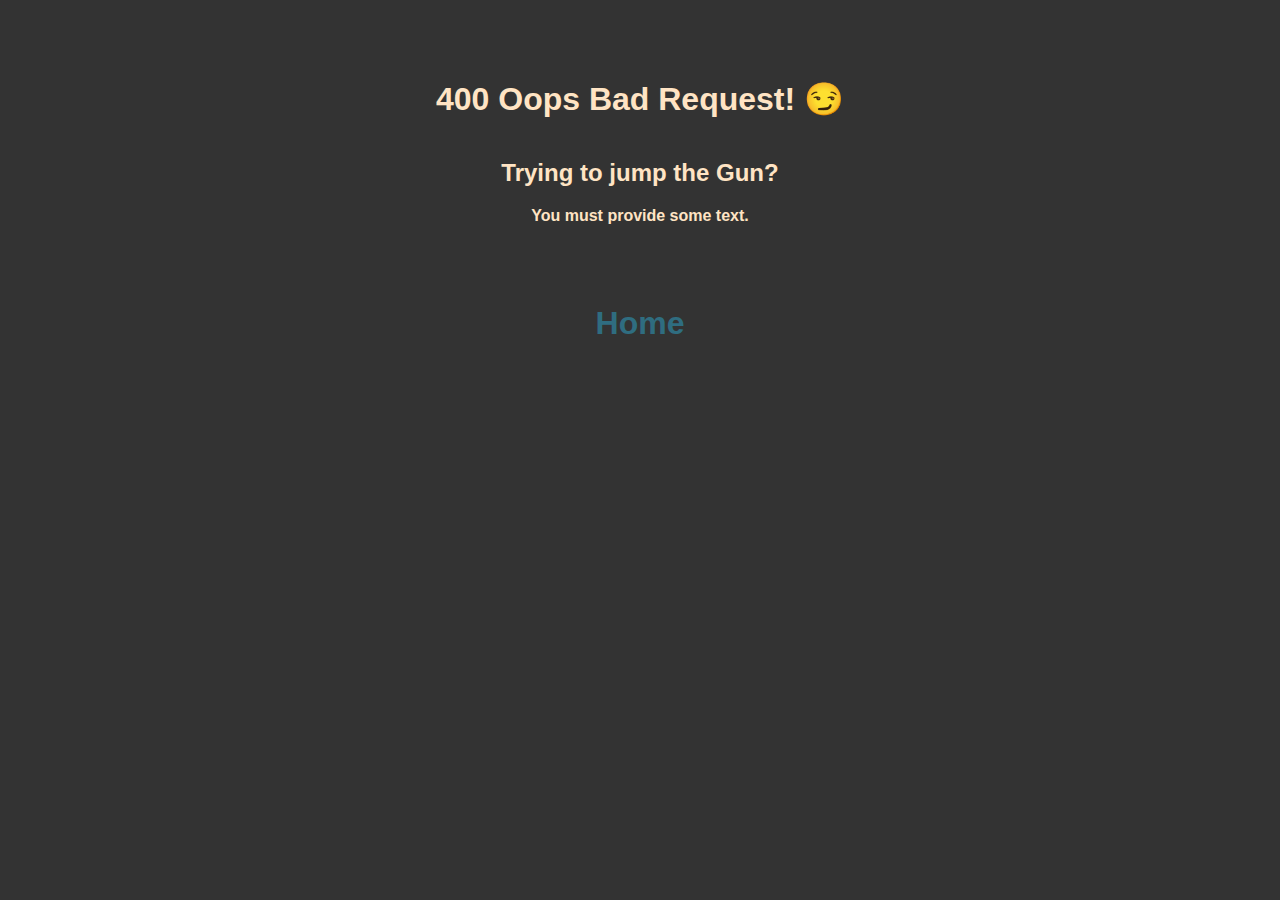
<file: templates/badrequest.page.html>
<!DOCTYPE html>
<html lang="en">
  <head>
    <meta charset="UTF-8">
    <title>Bad Request</title>
    <style>
      body {
						background-color: #333;
						font-family: Arial, sans-serif;
						text-align: center;
						margin: 0;
						padding: 0;
						color: bisque
					}
      h1 {
        padding: 20px;
        margin-top: 60px;
      }
      .btn {
        background-color: #235525;
        text-decoration: none;
        color: rgb(47, 109, 128)
      }
      .btn:hover {
        background-color: #5b7e5c;
        color: blanchedalmond;
        text-decoration: none;
      }
    </style>
  </head>
  <body>
      <h1>400 Oops Bad Request! 😏</h1>
      <h2>Trying to jump the Gun?</h2>
      <p><strong>You must provide some text.</strong></p>
      <a href="/" title="Go back to the home page" class="btn">
        <h1>Home</h1> 
      </a>
  </body>
</html>
</file>
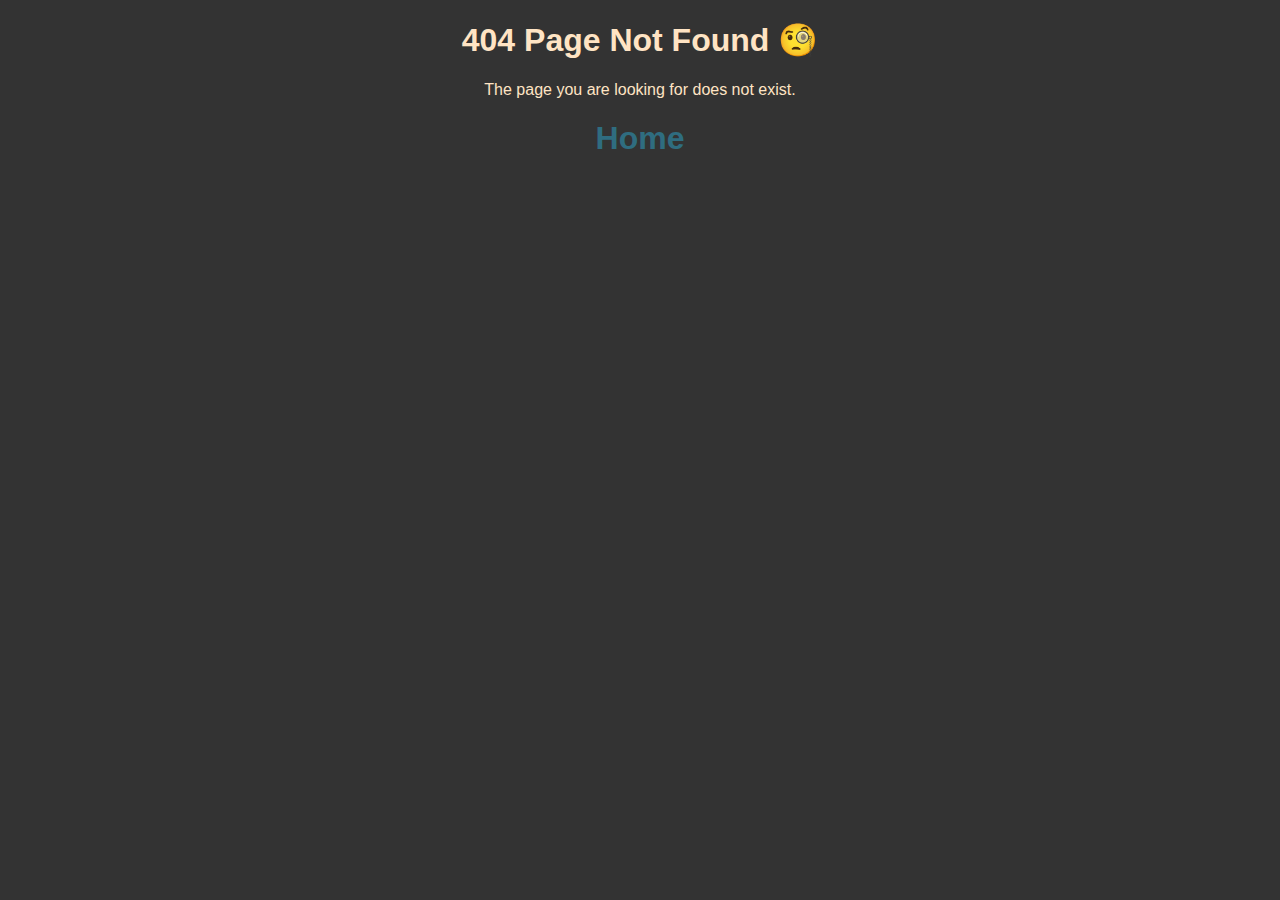
<file: templates/notfound.page.html>
<!DOCTYPE html>
<html lang="en">
  <head>
    <meta charset="UTF-8">
    <title>Page Not Found</title>
    <style>
      body {
						background-color: #333;
						font-family: Arial, sans-serif;
						text-align: center;
						margin: 0;
						padding: 0;
						color: bisque
					}
      .btn {
        background-color: #235525;
        text-decoration: none;
        color: rgb(47, 109, 128)
      }
        
      .btn:hover {
        background-color: #5b7e5c;
        color: blanchedalmond;
        text-decoration: none;
      }
    </style>
  </head>
  <body>
      <h1>404 Page Not Found 🧐</h1>
      <p>The page you are looking for does not exist.</p>
      <a href="/" title="Go back to the home page" class="btn">
        <h1>Home</h1> 
      </a>
  </body>
</html>
</file>
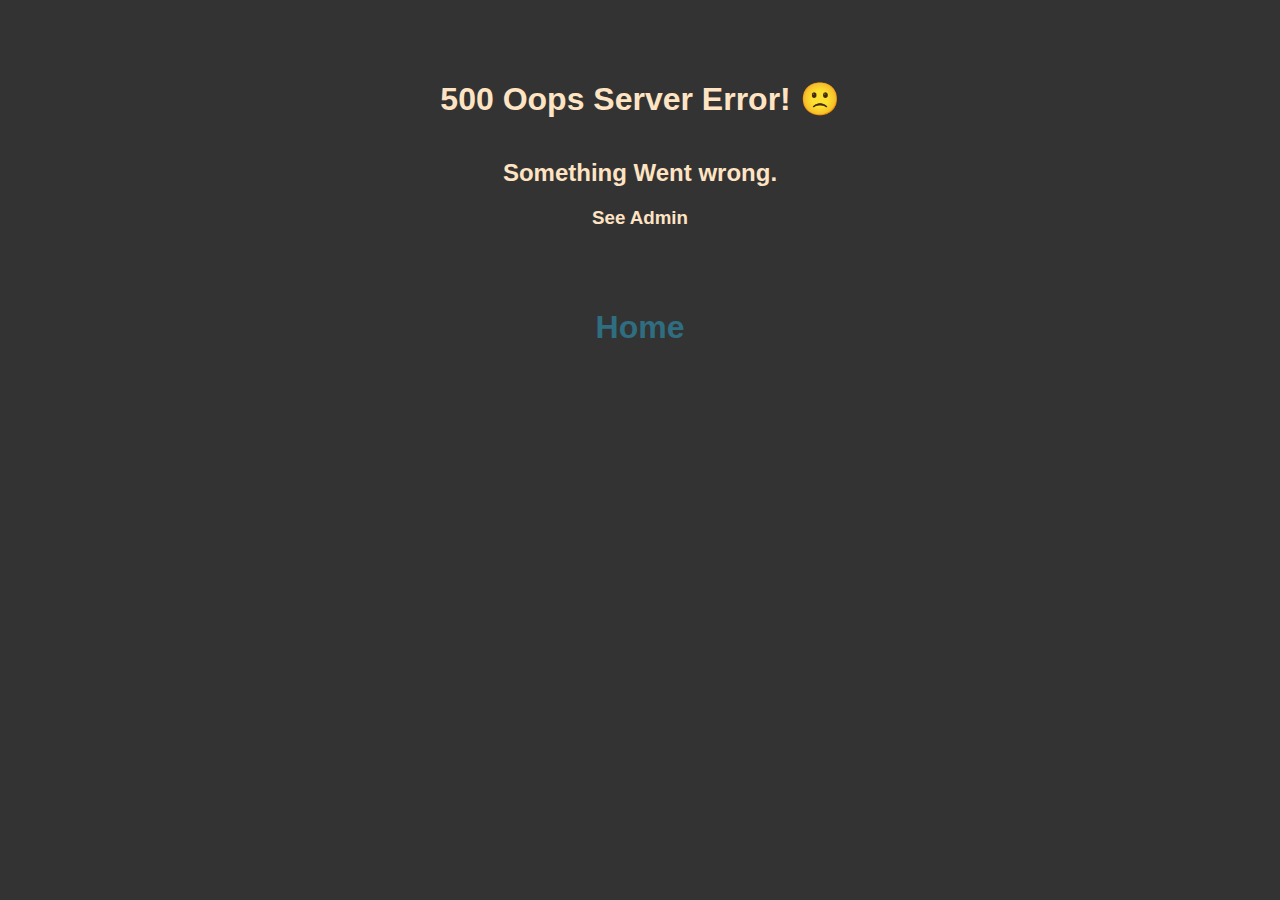
<file: templates/serverError.page.html>
<!DOCTYPE html>
<html lang="en">
  <head>
    <meta charset="UTF-8">
    <title>Bad Request</title>
    <style>
      body {
						background-color: #333;
						font-family: Arial, sans-serif;
						text-align: center;
						margin: 0;
						padding: 0;
						color: bisque
					}
      h1 {
        padding: 20px;
        margin-top: 60px;
      }
      .btn {
        background-color: #235525;
        text-decoration: none;
        color: rgb(47, 109, 128)
      }
      .btn:hover {
        background-color: #5b7e5c;
        color: blanchedalmond;
        text-decoration: none;
      }
    </style>
  </head>
  <body>
      <h1>500 Oops Server Error! 🙁</h1>
      <h2>Something Went wrong.</h2>
      <h3>See Admin</h3>
      <a href="/" title="Go back to the home page" class="btn">
        <h1>Home</h1> 
      </a>
  </body>
</html>
</file>
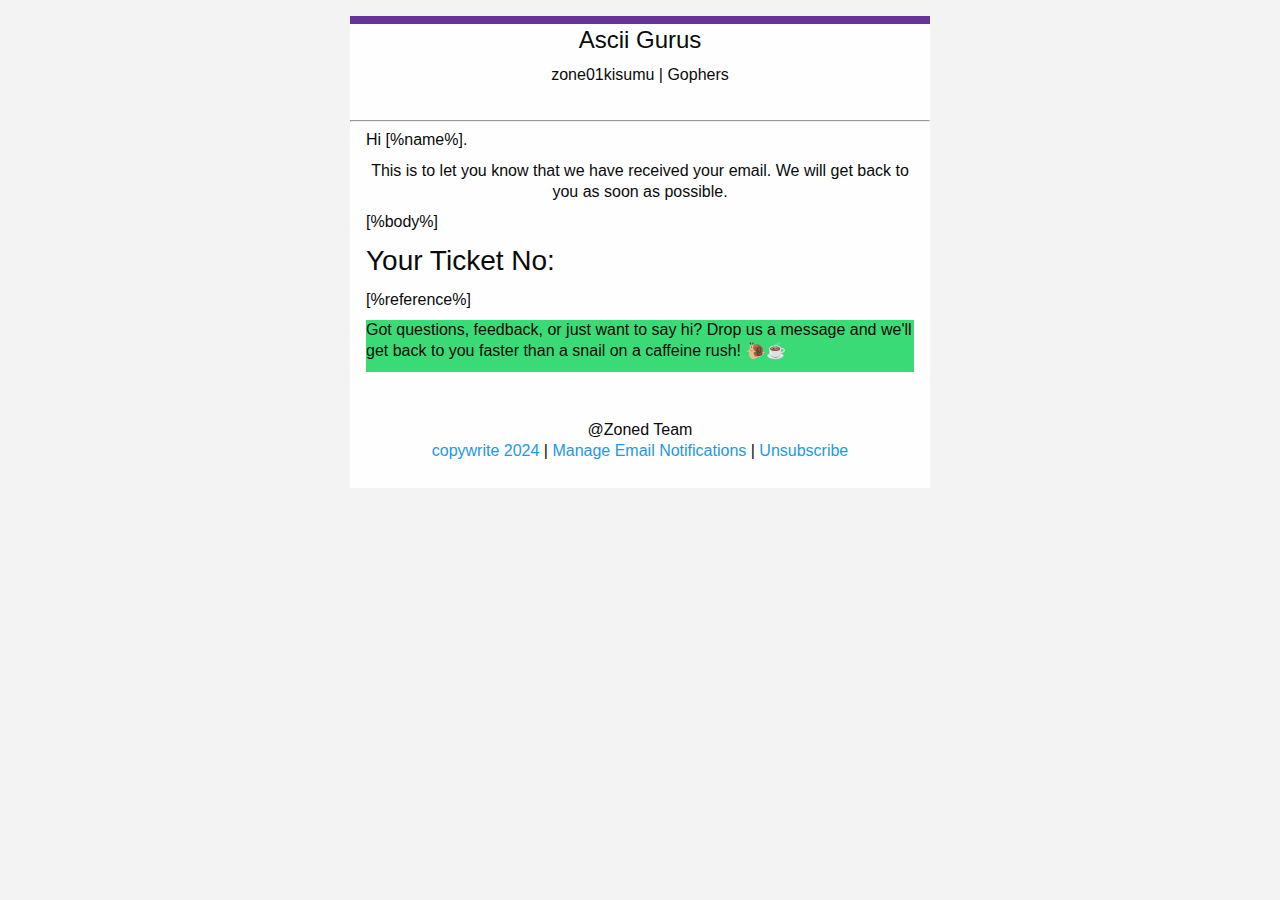
<file: internals/renders/contact.html>
<!DOCTYPE html PUBLIC "-//W3C//DTD XHTML 1.0 Strict//EN" "http://www.w3.org/TR/xhtml1/DTD/xhtml1-strict.dtd">
<html xmlns="http://www.w3.org/1999/xhtml">
	<head>
		<meta
			http-equiv="Content-Type"
			content="text/html; charset=utf-8"
		/>
		<meta
			name="viewport"
			content="width=device-width"
		/>
		<title>Ascii Gurus Support Center</title>
		<style>
			.wrapper {
				width: 100%;
			}

			#outlook a {
				padding: 0;
			}

			body {
				width: 100% !important;
				min-width: 100%;
				-webkit-text-size-adjust: 100%;
				-ms-text-size-adjust: 100%;
				margin: 0;
				margin: 0;
				padding: 0;
				-moz-box-sizing: border-box;
				-webkit-box-sizing: border-box;
				box-sizing: border-box;
			}

			.ExternalClass {
				width: 100%;
			}
			.ExternalClass,
			.ExternalClass p,
			.ExternalClass span,
			.ExternalClass font,
			.ExternalClass td,
			.ExternalClass div {
				line-height: 100%;
			}

			#backgroundTable {
				margin: 0;
				margin: 0;
				padding: 0;
				width: 100% !important;
				line-height: 100% !important;
			}

			img {
				outline: none;
				text-decoration: none;
				-ms-interpolation-mode: bicubic;
				width: auto;
				max-width: 100%;
				clear: both;
				display: block;
			}

			center {
				width: 100%;
				min-width: 580px;
			}

			a img {
				border: none;
			}

			p {
				margin: 0 0 0 10px;
				margin: 0 0 0 10px;
			}

			table {
				border-spacing: 0;
				border-collapse: collapse;
			}

			td {
				word-wrap: break-word;
				-webkit-hyphens: auto;
				-moz-hyphens: auto;
				hyphens: auto;
				border-collapse: collapse !important;
			}

			table,
			tr,
			td {
				padding: 0;
				vertical-align: top;
				text-align: left;
			}

			@media only screen {
				html {
					min-height: 100%;
					background: #f3f3f3;
				}
			}

			table.body {
				background: #f3f3f3;
				height: 100%;
				width: 100%;
			}

			table.container {
				background: #fefefe;
				width: 580px;
				margin: 0 auto;
				margin: 0 auto;
				text-align: inherit;
			}

			table.row {
				padding: 0;
				width: 100%;
				position: relative;
			}

			table.spacer {
				width: 100%;
			}

			table.container table.row {
				display: table;
			}

			td.columns,
			td.column,
			th.columns,
			th.column {
				margin: 0 auto;
				margin: 0 auto;
				padding-left: 16px;
				padding-bottom: 16px;
			}
			td.columns .column,
			td.columns .columns,
			td.column .column,
			td.column .columns,
			th.columns .column,
			th.columns .columns,
			th.column .column,
			th.column .columns {
				padding-left: 0 !important;
				padding-right: 0 !important;
			}
			td.columns .column center,
			td.columns .columns center,
			td.column .column center,
			td.column .columns center,
			th.columns .column center,
			th.columns .columns center,
			th.column .column center,
			th.column .columns center {
				min-width: none !important;
			}

			td.columns.last,
			td.column.last,
			th.columns.last,
			th.column.last {
				padding-right: 16px;
			}

			td.columns table:not(.button),
			td.column table:not(.button),
			th.columns table:not(.button),
			th.column table:not(.button) {
				width: 100%;
			}

			td.large-1,
			th.large-1 {
				width: 32.33333px;
				padding-left: 8px;
				padding-right: 8px;
			}

			td.large-1.first,
			th.large-1.first {
				padding-left: 16px;
			}

			td.large-1.last,
			th.large-1.last {
				padding-right: 16px;
			}

			.collapse > tbody > tr > td.large-1,
			.collapse > tbody > tr > th.large-1 {
				padding-right: 0;
				padding-left: 0;
				width: 48.33333px;
			}

			.collapse td.large-1.first,
			.collapse th.large-1.first,
			.collapse td.large-1.last,
			.collapse th.large-1.last {
				width: 56.33333px;
			}

			td.large-1 center,
			th.large-1 center {
				min-width: 0.33333px;
			}

			.body .columns td.large-1,
			.body .column td.large-1,
			.body .columns th.large-1,
			.body .column th.large-1 {
				width: 8.33333%;
			}

			td.large-2,
			th.large-2 {
				width: 80.66667px;
				padding-left: 8px;
				padding-right: 8px;
			}

			td.large-2.first,
			th.large-2.first {
				padding-left: 16px;
			}

			td.large-2.last,
			th.large-2.last {
				padding-right: 16px;
			}

			.collapse > tbody > tr > td.large-2,
			.collapse > tbody > tr > th.large-2 {
				padding-right: 0;
				padding-left: 0;
				width: 96.66667px;
			}

			.collapse td.large-2.first,
			.collapse th.large-2.first,
			.collapse td.large-2.last,
			.collapse th.large-2.last {
				width: 104.66667px;
			}

			td.large-2 center,
			th.large-2 center {
				min-width: 48.66667px;
			}

			.body .columns td.large-2,
			.body .column td.large-2,
			.body .columns th.large-2,
			.body .column th.large-2 {
				width: 16.66667%;
			}

			td.large-3,
			th.large-3 {
				width: 129px;
				padding-left: 8px;
				padding-right: 8px;
			}

			td.large-3.first,
			th.large-3.first {
				padding-left: 16px;
			}

			td.large-3.last,
			th.large-3.last {
				padding-right: 16px;
			}

			.collapse > tbody > tr > td.large-3,
			.collapse > tbody > tr > th.large-3 {
				padding-right: 0;
				padding-left: 0;
				width: 145px;
			}

			.collapse td.large-3.first,
			.collapse th.large-3.first,
			.collapse td.large-3.last,
			.collapse th.large-3.last {
				width: 153px;
			}

			td.large-3 center,
			th.large-3 center {
				min-width: 97px;
			}

			.body .columns td.large-3,
			.body .column td.large-3,
			.body .columns th.large-3,
			.body .column th.large-3 {
				width: 25%;
			}

			td.large-4,
			th.large-4 {
				width: 177.33333px;
				padding-left: 8px;
				padding-right: 8px;
			}

			td.large-4.first,
			th.large-4.first {
				padding-left: 16px;
			}

			td.large-4.last,
			th.large-4.last {
				padding-right: 16px;
			}

			.collapse > tbody > tr > td.large-4,
			.collapse > tbody > tr > th.large-4 {
				padding-right: 0;
				padding-left: 0;
				width: 193.33333px;
			}

			.collapse td.large-4.first,
			.collapse th.large-4.first,
			.collapse td.large-4.last,
			.collapse th.large-4.last {
				width: 201.33333px;
			}

			td.large-4 center,
			th.large-4 center {
				min-width: 145.33333px;
			}

			.body .columns td.large-4,
			.body .column td.large-4,
			.body .columns th.large-4,
			.body .column th.large-4 {
				width: 33.33333%;
			}

			td.large-5,
			th.large-5 {
				width: 225.66667px;
				padding-left: 8px;
				padding-right: 8px;
			}

			td.large-5.first,
			th.large-5.first {
				padding-left: 16px;
			}

			td.large-5.last,
			th.large-5.last {
				padding-right: 16px;
			}

			.collapse > tbody > tr > td.large-5,
			.collapse > tbody > tr > th.large-5 {
				padding-right: 0;
				padding-left: 0;
				width: 241.66667px;
			}

			.collapse td.large-5.first,
			.collapse th.large-5.first,
			.collapse td.large-5.last,
			.collapse th.large-5.last {
				width: 249.66667px;
			}

			td.large-5 center,
			th.large-5 center {
				min-width: 193.66667px;
			}

			.body .columns td.large-5,
			.body .column td.large-5,
			.body .columns th.large-5,
			.body .column th.large-5 {
				width: 41.66667%;
			}

			td.large-6,
			th.large-6 {
				width: 274px;
				padding-left: 8px;
				padding-right: 8px;
			}

			td.large-6.first,
			th.large-6.first {
				padding-left: 16px;
			}

			td.large-6.last,
			th.large-6.last {
				padding-right: 16px;
			}

			.collapse > tbody > tr > td.large-6,
			.collapse > tbody > tr > th.large-6 {
				padding-right: 0;
				padding-left: 0;
				width: 290px;
			}

			.collapse td.large-6.first,
			.collapse th.large-6.first,
			.collapse td.large-6.last,
			.collapse th.large-6.last {
				width: 298px;
			}

			td.large-6 center,
			th.large-6 center {
				min-width: 242px;
			}

			.body .columns td.large-6,
			.body .column td.large-6,
			.body .columns th.large-6,
			.body .column th.large-6 {
				width: 50%;
			}

			td.large-7,
			th.large-7 {
				width: 322.33333px;
				padding-left: 8px;
				padding-right: 8px;
			}

			td.large-7.first,
			th.large-7.first {
				padding-left: 16px;
			}

			td.large-7.last,
			th.large-7.last {
				padding-right: 16px;
			}

			.collapse > tbody > tr > td.large-7,
			.collapse > tbody > tr > th.large-7 {
				padding-right: 0;
				padding-left: 0;
				width: 338.33333px;
			}

			.collapse td.large-7.first,
			.collapse th.large-7.first,
			.collapse td.large-7.last,
			.collapse th.large-7.last {
				width: 346.33333px;
			}

			td.large-7 center,
			th.large-7 center {
				min-width: 290.33333px;
			}

			.body .columns td.large-7,
			.body .column td.large-7,
			.body .columns th.large-7,
			.body .column th.large-7 {
				width: 58.33333%;
			}

			td.large-8,
			th.large-8 {
				width: 370.66667px;
				padding-left: 8px;
				padding-right: 8px;
			}

			td.large-8.first,
			th.large-8.first {
				padding-left: 16px;
			}

			td.large-8.last,
			th.large-8.last {
				padding-right: 16px;
			}

			.collapse > tbody > tr > td.large-8,
			.collapse > tbody > tr > th.large-8 {
				padding-right: 0;
				padding-left: 0;
				width: 386.66667px;
			}

			.collapse td.large-8.first,
			.collapse th.large-8.first,
			.collapse td.large-8.last,
			.collapse th.large-8.last {
				width: 394.66667px;
			}

			td.large-8 center,
			th.large-8 center {
				min-width: 338.66667px;
			}

			.body .columns td.large-8,
			.body .column td.large-8,
			.body .columns th.large-8,
			.body .column th.large-8 {
				width: 66.66667%;
			}

			td.large-9,
			th.large-9 {
				width: 419px;
				padding-left: 8px;
				padding-right: 8px;
			}

			td.large-9.first,
			th.large-9.first {
				padding-left: 16px;
			}

			td.large-9.last,
			th.large-9.last {
				padding-right: 16px;
			}

			.collapse > tbody > tr > td.large-9,
			.collapse > tbody > tr > th.large-9 {
				padding-right: 0;
				padding-left: 0;
				width: 435px;
			}

			.collapse td.large-9.first,
			.collapse th.large-9.first,
			.collapse td.large-9.last,
			.collapse th.large-9.last {
				width: 443px;
			}

			td.large-9 center,
			th.large-9 center {
				min-width: 387px;
			}

			.body .columns td.large-9,
			.body .column td.large-9,
			.body .columns th.large-9,
			.body .column th.large-9 {
				width: 75%;
			}

			td.large-10,
			th.large-10 {
				width: 467.33333px;
				padding-left: 8px;
				padding-right: 8px;
			}

			td.large-10.first,
			th.large-10.first {
				padding-left: 16px;
			}

			td.large-10.last,
			th.large-10.last {
				padding-right: 16px;
			}

			.collapse > tbody > tr > td.large-10,
			.collapse > tbody > tr > th.large-10 {
				padding-right: 0;
				padding-left: 0;
				width: 483.33333px;
			}

			.collapse td.large-10.first,
			.collapse th.large-10.first,
			.collapse td.large-10.last,
			.collapse th.large-10.last {
				width: 491.33333px;
			}

			td.large-10 center,
			th.large-10 center {
				min-width: 435.33333px;
			}

			.body .columns td.large-10,
			.body .column td.large-10,
			.body .columns th.large-10,
			.body .column th.large-10 {
				width: 83.33333%;
			}

			td.large-11,
			th.large-11 {
				width: 515.66667px;
				padding-left: 8px;
				padding-right: 8px;
			}

			td.large-11.first,
			th.large-11.first {
				padding-left: 16px;
			}

			td.large-11.last,
			th.large-11.last {
				padding-right: 16px;
			}

			.collapse > tbody > tr > td.large-11,
			.collapse > tbody > tr > th.large-11 {
				padding-right: 0;
				padding-left: 0;
				width: 531.66667px;
			}

			.collapse td.large-11.first,
			.collapse th.large-11.first,
			.collapse td.large-11.last,
			.collapse th.large-11.last {
				width: 539.66667px;
			}

			td.large-11 center,
			th.large-11 center {
				min-width: 483.66667px;
			}

			.body .columns td.large-11,
			.body .column td.large-11,
			.body .columns th.large-11,
			.body .column th.large-11 {
				width: 91.66667%;
			}

			td.large-12,
			th.large-12 {
				width: 564px;
				padding-left: 8px;
				padding-right: 8px;
			}

			td.large-12.first,
			th.large-12.first {
				padding-left: 16px;
			}

			td.large-12.last,
			th.large-12.last {
				padding-right: 16px;
			}

			.collapse > tbody > tr > td.large-12,
			.collapse > tbody > tr > th.large-12 {
				padding-right: 0;
				padding-left: 0;
				width: 580px;
			}

			.collapse td.large-12.first,
			.collapse th.large-12.first,
			.collapse td.large-12.last,
			.collapse th.large-12.last {
				width: 588px;
			}

			td.large-12 center,
			th.large-12 center {
				min-width: 532px;
			}

			.body .columns td.large-12,
			.body .column td.large-12,
			.body .columns th.large-12,
			.body .column th.large-12 {
				width: 100%;
			}

			td.large-offset-1,
			td.large-offset-1.first,
			td.large-offset-1.last,
			th.large-offset-1,
			th.large-offset-1.first,
			th.large-offset-1.last {
				padding-left: 64.33333px;
			}

			td.large-offset-2,
			td.large-offset-2.first,
			td.large-offset-2.last,
			th.large-offset-2,
			th.large-offset-2.first,
			th.large-offset-2.last {
				padding-left: 112.66667px;
			}

			td.large-offset-3,
			td.large-offset-3.first,
			td.large-offset-3.last,
			th.large-offset-3,
			th.large-offset-3.first,
			th.large-offset-3.last {
				padding-left: 161px;
			}

			td.large-offset-4,
			td.large-offset-4.first,
			td.large-offset-4.last,
			th.large-offset-4,
			th.large-offset-4.first,
			th.large-offset-4.last {
				padding-left: 209.33333px;
			}

			td.large-offset-5,
			td.large-offset-5.first,
			td.large-offset-5.last,
			th.large-offset-5,
			th.large-offset-5.first,
			th.large-offset-5.last {
				padding-left: 257.66667px;
			}

			td.large-offset-6,
			td.large-offset-6.first,
			td.large-offset-6.last,
			th.large-offset-6,
			th.large-offset-6.first,
			th.large-offset-6.last {
				padding-left: 306px;
			}

			td.large-offset-7,
			td.large-offset-7.first,
			td.large-offset-7.last,
			th.large-offset-7,
			th.large-offset-7.first,
			th.large-offset-7.last {
				padding-left: 354.33333px;
			}

			td.large-offset-8,
			td.large-offset-8.first,
			td.large-offset-8.last,
			th.large-offset-8,
			th.large-offset-8.first,
			th.large-offset-8.last {
				padding-left: 402.66667px;
			}

			td.large-offset-9,
			td.large-offset-9.first,
			td.large-offset-9.last,
			th.large-offset-9,
			th.large-offset-9.first,
			th.large-offset-9.last {
				padding-left: 451px;
			}

			td.large-offset-10,
			td.large-offset-10.first,
			td.large-offset-10.last,
			th.large-offset-10,
			th.large-offset-10.first,
			th.large-offset-10.last {
				padding-left: 499.33333px;
			}

			td.large-offset-11,
			td.large-offset-11.first,
			td.large-offset-11.last,
			th.large-offset-11,
			th.large-offset-11.first,
			th.large-offset-11.last {
				padding-left: 547.66667px;
			}

			td.expander,
			th.expander {
				visibility: hidden;
				width: 0;
				padding: 0 !important;
			}

			table.container.radius {
				border-radius: 0;
				border-collapse: separate;
			}

			.block-grid {
				width: 100%;
				max-width: 580px;
			}
			.block-grid td {
				display: inline-block;
				padding: 8px;
			}

			.up-2 td {
				width: 274px !important;
			}

			.up-3 td {
				width: 177px !important;
			}

			.up-4 td {
				width: 129px !important;
			}

			.up-5 td {
				width: 100px !important;
			}

			.up-6 td {
				width: 80px !important;
			}

			.up-7 td {
				width: 66px !important;
			}

			.up-8 td {
				width: 56px !important;
			}

			table.text-center,
			th.text-center,
			td.text-center,
			h1.text-center,
			h2.text-center,
			h3.text-center,
			h4.text-center,
			h5.text-center,
			h6.text-center,
			p.text-center,
			span.text-center {
				text-align: center;
			}

			table.text-left,
			th.text-left,
			td.text-left,
			h1.text-left,
			h2.text-left,
			h3.text-left,
			h4.text-left,
			h5.text-left,
			h6.text-left,
			p.text-left,
			span.text-left {
				text-align: left;
			}

			table.text-right,
			th.text-right,
			td.text-right,
			h1.text-right,
			h2.text-right,
			h3.text-right,
			h4.text-right,
			h5.text-right,
			h6.text-right,
			p.text-right,
			span.text-right {
				text-align: right;
			}

			span.text-center {
				display: block;
				width: 100%;
				text-align: center;
			}

			@media only screen and (max-width: 596px) {
				.small-float-center {
					margin: 0 auto !important;
					float: none !important;
					text-align: center !important;
				}
				.small-text-center {
					text-align: center !important;
				}
				.small-text-left {
					text-align: left !important;
				}
				.small-text-right {
					text-align: right !important;
				}
			}

			img.float-left {
				float: left;
				text-align: left;
			}

			img.float-right {
				float: right;
				text-align: right;
			}

			img.float-center,
			img.text-center {
				margin: 0 auto;
				margin: 0 auto;
				float: none;
				text-align: center;
			}

			table.float-center,
			td.float-center,
			th.float-center {
				margin: 0 auto;
				margin: 0 auto;
				float: none;
				text-align: center;
			}

			.hide-for-large {
				display: none !important;
				overflow: hidden;
				max-height: 0;
				font-size: 0;
				width: 0;
				line-height: 0;
			}
			@media only screen and (max-width: 596px) {
				.hide-for-large {
					display: block !important;
					width: auto !important;
					overflow: visible !important;
					max-height: none !important;
					font-size: inherit !important;
					line-height: inherit !important;
				}
			}

			@media only screen and (max-width: 596px) {
				table.body table.container .hide-for-large,
				table.body table.container .row.hide-for-large {
					display: table !important;
					width: 100% !important;
				}
			}

			@media only screen and (max-width: 596px) {
				table.body table.container .callout-inner.hide-for-large {
					display: table-cell !important;
					width: 100% !important;
				}
			}

			@media only screen and (max-width: 596px) {
				table.body table.container .show-for-large {
					display: none !important;
					width: 0;
					overflow: hidden;
				}
			}

			body,
			table.body,
			h1,
			h2,
			h3,
			h4,
			h5,
			h6,
			p,
			td,
			th,
			a {
				color: #0a0a0a;
				font-family: Helvetica, Arial, sans-serif;
				font-weight: normal;
				padding: 0;
				margin: 0;
				margin: 0;
				text-align: left;
				line-height: 1.3;
			}

			h1,
			h2,
			h3,
			h4,
			h5,
			h6 {
				color: inherit;
				word-wrap: normal;
				font-family: Helvetica, Arial, sans-serif;
				font-weight: normal;
				margin-bottom: 10px;
				margin-bottom: 10px;
			}

			h1 {
				font-size: 34px;
			}

			h2 {
				font-size: 30px;
			}

			h3 {
				font-size: 28px;
			}

			h4 {
				font-size: 24px;
			}

			h5 {
				font-size: 20px;
			}

			h6 {
				font-size: 18px;
			}

			body,
			table.body,
			p,
			td,
			th {
				font-size: 16px;
				line-height: 1.3;
			}

			p {
				margin-bottom: 10px;
				margin-bottom: 10px;
			}
			p.lead {
				font-size: 20px;
				line-height: 1.6;
			}
			p.subheader {
				margin-top: 4px;
				margin-bottom: 8px;
				margin-top: 4px;
				margin-bottom: 8px;
				font-weight: normal;
				line-height: 1.4;
				color: #8a8a8a;
			}

			small {
				font-size: 80%;
				color: #cacaca;
			}

			a {
				color: #2199e8;
				text-decoration: none;
			}
			a:hover {
				color: #147dc2;
			}
			a:active {
				color: #147dc2;
			}
			a:visited {
				color: #2199e8;
			}

			h1 a,
			h1 a:visited,
			h2 a,
			h2 a:visited,
			h3 a,
			h3 a:visited,
			h4 a,
			h4 a:visited,
			h5 a,
			h5 a:visited,
			h6 a,
			h6 a:visited {
				color: #2199e8;
			}

			pre {
				background: #f3f3f3;
				margin: 30px 0;
				margin: 30px 0;
			}
			pre code {
				color: #cacaca;
			}
			pre code span.callout {
				color: #8a8a8a;
				font-weight: bold;
			}
			pre code span.callout-strong {
				color: #ff6908;
				font-weight: bold;
			}

			table.hr {
				width: 100%;
			}
			table.hr th {
				height: 0;
				max-width: 580px;
				border-top: 0;
				border-right: 0;
				border-bottom: 1px solid #0a0a0a;
				border-left: 0;
				margin: 20px auto;
				margin: 20px auto;
				clear: both;
			}

			.stat {
				font-size: 40px;
				line-height: 1;
			}
			p + .stat {
				margin-top: -16px;
				margin-top: -16px;
			}

			span.preheader {
				display: none !important;
				visibility: hidden;
				font-size: 1px;
				color: #f3f3f3;
				line-height: 1px;
				max-height: 0px;
				max-width: 0px;
				opacity: 0;
				overflow: hidden;
			}

			table.button {
				width: auto;
				margin: 0 0 16px 0;
				margin: 0 0 16px 0;
			}
			table.button table td {
				text-align: left;
				color: #fefefe;
				background: #2199e8;
				border: 2px solid #2199e8;
			}
			table.button table td a {
				font-family: Helvetica, Arial, sans-serif;
				font-size: 16px;
				font-weight: bold;
				color: #fefefe;
				text-decoration: none;
				display: inline-block;
				padding: 8px 16px 8px 16px;
				border: 0 solid #2199e8;
				border-radius: 3px;
			}
			table.button.radius table td {
				border-radius: 3px;
				border: none;
			}
			table.button.rounded table td {
				border-radius: 500px;
				border: none;
			}

			table.button:hover table tr td a,
			table.button:active table tr td a,
			table.button table tr td a:visited,
			table.button.tiny:hover table tr td a,
			table.button.tiny:active table tr td a,
			table.button.tiny table tr td a:visited,
			table.button.small:hover table tr td a,
			table.button.small:active table tr td a,
			table.button.small table tr td a:visited,
			table.button.large:hover table tr td a,
			table.button.large:active table tr td a,
			table.button.large table tr td a:visited {
				color: #fefefe;
			}

			table.button.tiny table td,
			table.button.tiny table a {
				padding: 4px 8px 4px 8px;
			}

			table.button.tiny table a {
				font-size: 10px;
				font-weight: normal;
			}

			table.button.small table td,
			table.button.small table a {
				padding: 5px 10px 5px 10px;
				font-size: 12px;
			}

			table.button.large table a {
				padding: 10px 20px 10px 20px;
				font-size: 20px;
			}

			table.button.expand,
			table.button.expanded {
				width: 100% !important;
			}
			table.button.expand table,
			table.button.expanded table {
				width: 100%;
			}
			table.button.expand table a,
			table.button.expanded table a {
				text-align: center;
				width: 100%;
				padding-left: 0;
				padding-right: 0;
			}
			table.button.expand center,
			table.button.expanded center {
				min-width: 0;
			}

			table.button:hover table td,
			table.button:visited table td,
			table.button:active table td {
				background: #147dc2;
				color: #fefefe;
			}

			table.button:hover table a,
			table.button:visited table a,
			table.button:active table a {
				border: 0 solid #147dc2;
			}

			table.button.secondary table td {
				background: #777777;
				color: #fefefe;
				border: 0px solid #777777;
			}

			table.button.secondary table a {
				color: #fefefe;
				border: 0 solid #777777;
			}

			table.button.secondary:hover table td {
				background: #919191;
				color: #fefefe;
			}

			table.button.secondary:hover table a {
				border: 0 solid #919191;
			}

			table.button.secondary:hover table td a {
				color: #fefefe;
			}

			table.button.secondary:active table td a {
				color: #fefefe;
			}

			table.button.secondary table td a:visited {
				color: #fefefe;
			}

			table.button.success table td {
				background: #3adb76;
				border: 0px solid #3adb76;
			}

			table.button.success table a {
				border: 0 solid #3adb76;
			}

			table.button.success:hover table td {
				background: #23bf5d;
			}

			table.button.success:hover table a {
				border: 0 solid #23bf5d;
			}

			table.button.alert table td {
				background: #ec5840;
				border: 0px solid #ec5840;
			}

			table.button.alert table a {
				border: 0 solid #ec5840;
			}

			table.button.alert:hover table td {
				background: #e23317;
			}

			table.button.alert:hover table a {
				border: 0 solid #e23317;
			}

			table.button.warning table td {
				background: #ffae00;
				border: 0px solid #ffae00;
			}

			table.button.warning table a {
				border: 0px solid #ffae00;
			}

			table.button.warning:hover table td {
				background: #cc8b00;
			}

			table.button.warning:hover table a {
				border: 0px solid #cc8b00;
			}

			table.callout {
				margin-bottom: 16px;
				margin-bottom: 16px;
			}

			th.callout-inner {
				width: 100%;
				border: 1px solid #cbcbcb;
				padding: 10px;
				background: #fefefe;
			}
			th.callout-inner.primary {
				background: #def0fc;
				border: 1px solid #444444;
				color: #0a0a0a;
			}
			th.callout-inner.secondary {
				background: #ebebeb;
				border: 1px solid #444444;
				color: #0a0a0a;
			}
			th.callout-inner.success {
				background: #e1faea;
				border: 1px solid #1b9448;
				color: #fefefe;
			}
			th.callout-inner.warning {
				background: #fff3d9;
				border: 1px solid #996800;
				color: #fefefe;
			}
			th.callout-inner.alert {
				background: #fce6e2;
				border: 1px solid #b42912;
				color: #fefefe;
			}

			.thumbnail {
				border: solid 4px #fefefe;
				box-shadow: 0 0 0 1px rgba(10, 10, 10, 0.2);
				display: inline-block;
				line-height: 0;
				max-width: 100%;
				transition: box-shadow 200ms ease-out;
				border-radius: 3px;
				margin-bottom: 16px;
			}
			.thumbnail:hover,
			.thumbnail:focus {
				box-shadow: 0 0 6px 1px rgba(33, 153, 232, 0.5);
			}

			table.menu {
				width: 580px;
			}
			table.menu td.menu-item,
			table.menu th.menu-item {
				padding: 10px;
				padding-right: 10px;
			}
			table.menu td.menu-item a,
			table.menu th.menu-item a {
				color: #2199e8;
			}

			table.menu.vertical td.menu-item,
			table.menu.vertical th.menu-item {
				padding: 10px;
				padding-right: 0;
				display: block;
			}
			table.menu.vertical td.menu-item a,
			table.menu.vertical th.menu-item a {
				width: 100%;
			}

			table.menu.vertical td.menu-item table.menu.vertical td.menu-item,
			table.menu.vertical td.menu-item table.menu.vertical th.menu-item,
			table.menu.vertical th.menu-item table.menu.vertical td.menu-item,
			table.menu.vertical th.menu-item table.menu.vertical th.menu-item {
				padding-left: 10px;
			}

			table.menu.text-center a {
				text-align: center;
			}

			.menu[align="center"] {
				width: auto !important;
			}

			body.outlook p {
				display: inline !important;
			}

			@media only screen and (max-width: 596px) {
				table.body img {
					width: auto;
					height: auto;
				}
				table.body center {
					min-width: 0 !important;
				}
				table.body .container {
					width: 95% !important;
				}
				table.body .columns,
				table.body .column {
					height: auto !important;
					-moz-box-sizing: border-box;
					-webkit-box-sizing: border-box;
					box-sizing: border-box;
					padding-left: 16px !important;
					padding-right: 16px !important;
				}
				table.body .columns .column,
				table.body .columns .columns,
				table.body .column .column,
				table.body .column .columns {
					padding-left: 0 !important;
					padding-right: 0 !important;
				}
				table.body .collapse .columns,
				table.body .collapse .column {
					padding-left: 0 !important;
					padding-right: 0 !important;
				}
				td.small-1,
				th.small-1 {
					display: inline-block !important;
					width: 8.33333% !important;
				}
				td.small-2,
				th.small-2 {
					display: inline-block !important;
					width: 16.66667% !important;
				}
				td.small-3,
				th.small-3 {
					display: inline-block !important;
					width: 25% !important;
				}
				td.small-4,
				th.small-4 {
					display: inline-block !important;
					width: 33.33333% !important;
				}
				td.small-5,
				th.small-5 {
					display: inline-block !important;
					width: 41.66667% !important;
				}
				td.small-6,
				th.small-6 {
					display: inline-block !important;
					width: 50% !important;
				}
				td.small-7,
				th.small-7 {
					display: inline-block !important;
					width: 58.33333% !important;
				}
				td.small-8,
				th.small-8 {
					display: inline-block !important;
					width: 66.66667% !important;
				}
				td.small-9,
				th.small-9 {
					display: inline-block !important;
					width: 75% !important;
				}
				td.small-10,
				th.small-10 {
					display: inline-block !important;
					width: 83.33333% !important;
				}
				td.small-11,
				th.small-11 {
					display: inline-block !important;
					width: 91.66667% !important;
				}
				td.small-12,
				th.small-12 {
					display: inline-block !important;
					width: 100% !important;
				}
				.columns td.small-12,
				.column td.small-12,
				.columns th.small-12,
				.column th.small-12 {
					display: block !important;
					width: 100% !important;
				}
				table.body td.small-offset-1,
				table.body th.small-offset-1 {
					margin-left: 8.33333% !important;
					margin-left: 8.33333% !important;
				}
				table.body td.small-offset-2,
				table.body th.small-offset-2 {
					margin-left: 16.66667% !important;
					margin-left: 16.66667% !important;
				}
				table.body td.small-offset-3,
				table.body th.small-offset-3 {
					margin-left: 25% !important;
					margin-left: 25% !important;
				}
				table.body td.small-offset-4,
				table.body th.small-offset-4 {
					margin-left: 33.33333% !important;
					margin-left: 33.33333% !important;
				}
				table.body td.small-offset-5,
				table.body th.small-offset-5 {
					margin-left: 41.66667% !important;
					margin-left: 41.66667% !important;
				}
				table.body td.small-offset-6,
				table.body th.small-offset-6 {
					margin-left: 50% !important;
					margin-left: 50% !important;
				}
				table.body td.small-offset-7,
				table.body th.small-offset-7 {
					margin-left: 58.33333% !important;
					margin-left: 58.33333% !important;
				}
				table.body td.small-offset-8,
				table.body th.small-offset-8 {
					margin-left: 66.66667% !important;
					margin-left: 66.66667% !important;
				}
				table.body td.small-offset-9,
				table.body th.small-offset-9 {
					margin-left: 75% !important;
					margin-left: 75% !important;
				}
				table.body td.small-offset-10,
				table.body th.small-offset-10 {
					margin-left: 83.33333% !important;
					margin-left: 83.33333% !important;
				}
				table.body td.small-offset-11,
				table.body th.small-offset-11 {
					margin-left: 91.66667% !important;
					margin-left: 91.66667% !important;
				}
				table.body table.columns td.expander,
				table.body table.columns th.expander {
					display: none !important;
				}
				table.body .right-text-pad,
				table.body .text-pad-right {
					padding-left: 10px !important;
				}
				table.body .left-text-pad,
				table.body .text-pad-left {
					padding-right: 10px !important;
				}
				table.menu {
					width: 100% !important;
				}
				table.menu td,
				table.menu th {
					width: auto !important;
					display: inline-block !important;
				}
				table.menu.vertical td,
				table.menu.vertical th,
				table.menu.small-vertical td,
				table.menu.small-vertical th {
					display: block !important;
				}
				table.menu[align="center"] {
					width: auto !important;
				}
				table.button.small-expand,
				table.button.small-expanded {
					width: 100% !important;
				}
				table.button.small-expand table,
				table.button.small-expanded table {
					width: 100%;
				}
				table.button.small-expand table a,
				table.button.small-expanded table a {
					text-align: center !important;
					width: 100% !important;
					padding-left: 0 !important;
					padding-right: 0 !important;
				}
				table.button.small-expand center,
				table.button.small-expanded center {
					min-width: 0;
				}
			}
		</style>

		<style>
			body,
			html,
			.body {
				background: #f3f3f3 !important;
			}

			.container.header {
				background: #f3f3f3;
			}

			.body-drip {
				border-top: 8px solid #663399;
			}
		</style>
	</head>

	<body>
		<!-- <style> -->
		<table
			class="body"
			data-made-with-foundation=""
		>
			<tr>
				<td
					class="float-center"
					align="center"
					valign="top"
				>
					<center data-parsed="">
						<table class="spacer float-center">
							<tbody>
								<tr>
									<td
										height="16px"
										style="font-size: 16px; line-height: 16px"
									>
										&#xA0;
									</td>
								</tr>
							</tbody>
						</table>

						<table
							align="center"
							class="container body-drip float-center"
						>
							<tbody>
								<tr>
									<td>
										<table class="row">
											<tbody>
												<tr>
													<th class="small-12 large-12 columns first last">
														<table>
															<tr>
																<th>
																	<h4 class="text-center">Ascii Gurus</h4>
																	<p class="text-center">
																		zone01kisumu | Gophers
																	</p>
																</th>
																<th class="expander"></th>
															</tr>
														</table>
													</th>
												</tr>
											</tbody>
										</table>
										<hr />
										<table class="row">
											<tbody>
												<tr>
													<th class="small-12 large-12 columns first last">
														<table>
															<tr>
																<th>
																	<p>Hi [%name%].</p>
																	<p class="text-center">
																		This is to let you know that we have
																		received your email. We will get back to you
																		as soon as possible.
																	</p>
																	<p>[%body%]</p>
																	<h3>Your Ticket No:</h3>
																	<p>[%reference%]</p>
																	<center data-parsed="">
																		<table class="button success float-center">
																			<tr>
																				<td>
																					<table>
																						<tr>
																							<td>
																								<p>
																									Got questions, feedback, or
																									just want to say hi? Drop us a
																									message and we'll get back to
																									you faster than a snail on a
																									caffeine rush! 🐌☕️
																								</p>
																							</td>
																						</tr>
																					</table>
																				</td>
																			</tr>
																		</table>
																	</center>
																</th>
																<th class="expander"></th>
															</tr>
														</table>
													</th>
												</tr>
											</tbody>
										</table>
										<table class="row collapsed footer">
											<tbody>
												<tr>
													<th class="small-12 large-12 columns first last">
														<table>
															<tr>
																<th>
																	<table class="spacer">
																		<tbody>
																			<tr>
																				<td
																					height="16px"
																					style="
																						font-size: 16px;
																						line-height: 16px;
																					"
																				>
																					&#xA0;
																				</td>
																			</tr>
																		</tbody>
																	</table>
																	<p class="text-center">
																		@Zoned Team<br />
																		<a href="#">copywrite 2024</a> |
																		<a href="#">Manage Email Notifications</a> |
																		<a href="#">Unsubscribe</a>
																	</p>
																	<center data-parsed="">
																		<table
																			align="center"
																			class="menu float-center"
																		></table>
																	</center>
																</th>
																<th class="expander"></th>
															</tr>
														</table>
													</th>
												</tr>
											</tbody>
										</table>
									</td>
								</tr>
							</tbody>
						</table>
					</center>
				</td>
			</tr>
		</table>
	</body>
</html>
</file>
